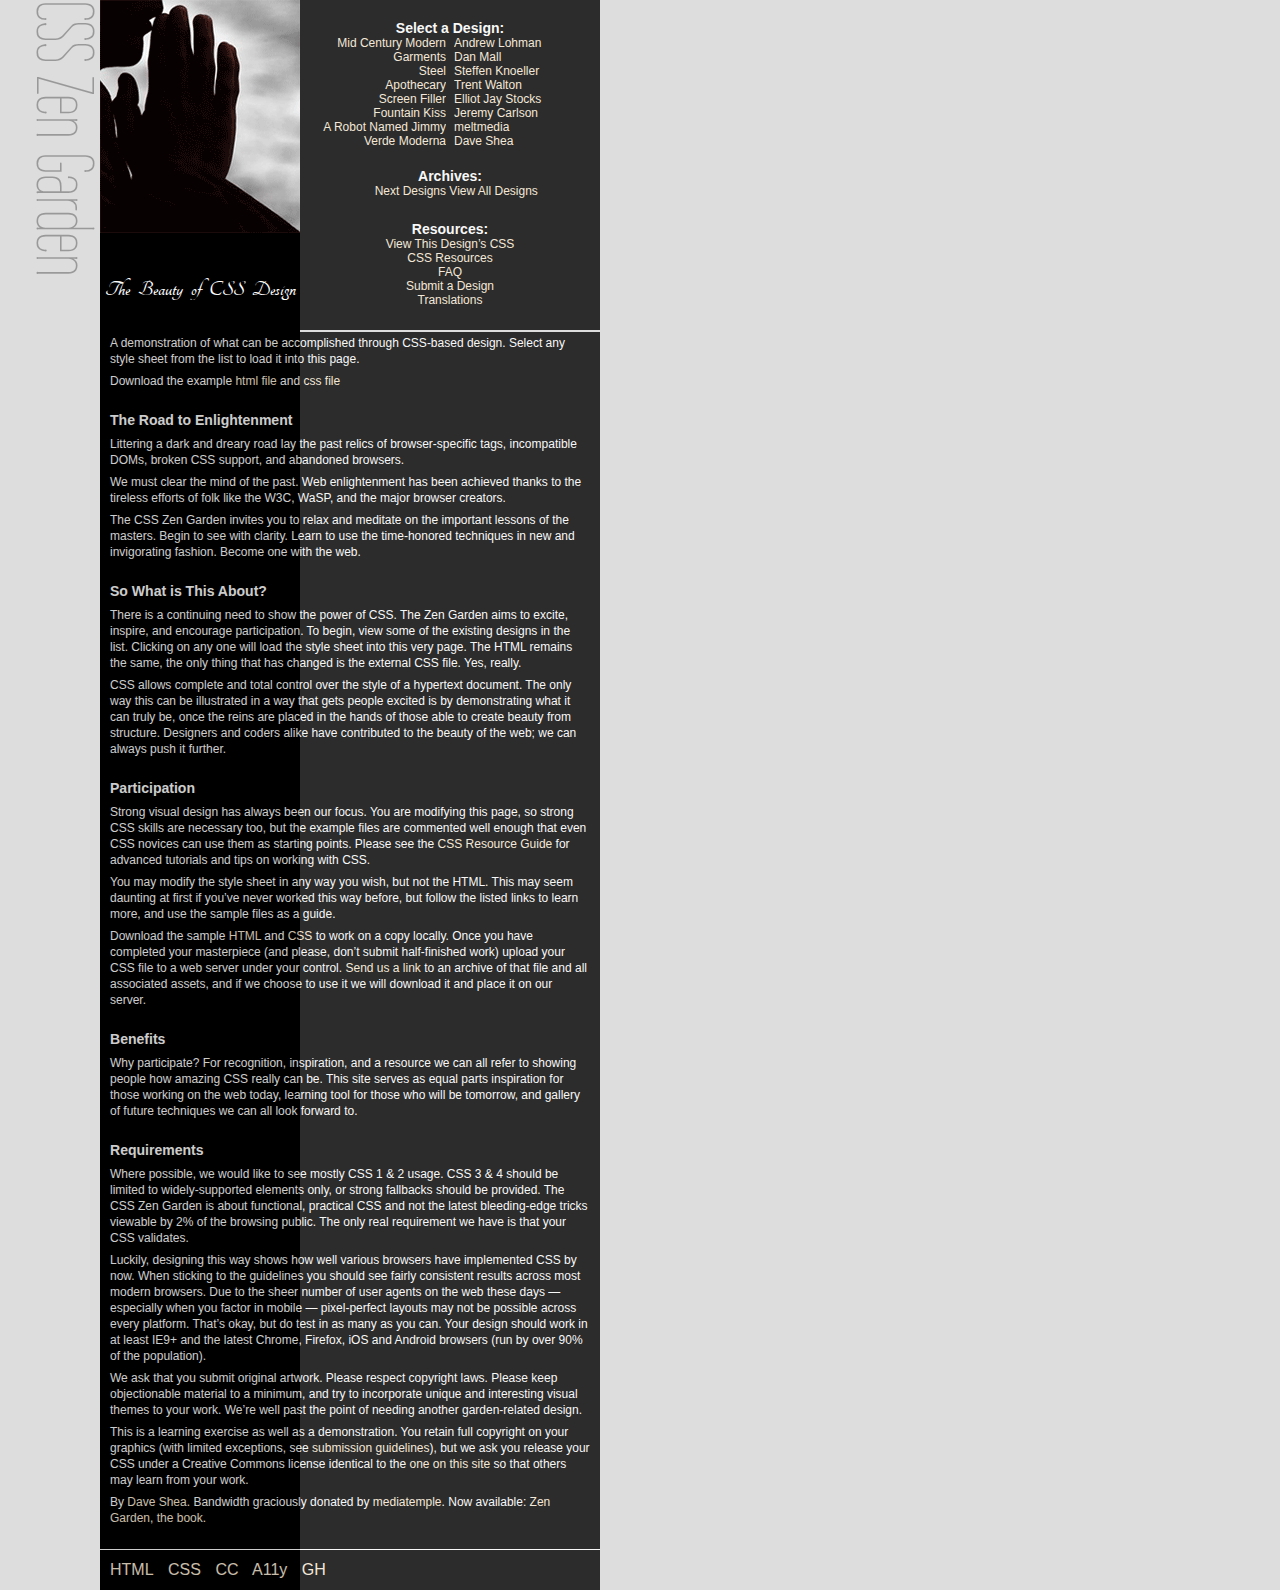
<file: index.html>
<!DOCTYPE html>
<html lang="en">
<head>
	<meta charset="utf-8">
	<title>CSS Zen Garden: The Beauty of CSS Design</title>

	<!--<link rel="stylesheet" media="screen" href="style_tan.css?v=8may2013">-->
	<link rel="stylesheet" media="screen" href="style_teacher.css?v=8may2013">
	<!--<link rel="stylesheet" media="screen" href="css/style_defeat.css?v=8may2013">-->
	<link rel="alternate" type="application/rss+xml" title="RSS" href="http://www.csszengarden.com/zengarden.xml">

	<meta name="viewport" content="width=device-width, initial-scale=1.0">
	<meta name="author" content="Dave Shea">
	<meta name="description" content="A demonstration of what can be accomplished visually through CSS-based design.">
	<meta name="robots" content="all">


	<!--[if lt IE 9]>
	<script src="script/html5shiv.js"></script>
	<![endif]-->
</head>

<!--



	View source is a feature, not a bug. Thanks for your curiosity and
	interest in participating!

	Here are the submission guidelines for the new and improved csszengarden.com:

	- CSS3? Of course! Prefix for ALL browsers where necessary.
	- go responsive; test your layout at multiple screen sizes.
	- your browser testing baseline: IE9+, recent Chrome/Firefox/Safari, and iOS/Android
	- Graceful degradation is acceptable, and in fact highly encouraged.
	- use classes for styling. Don't use ids.
	- web fonts are cool, just make sure you have a license to share the files. Hosted 
	  services that are applied via the CSS file (ie. Google Fonts) will work fine, but
	  most that require custom HTML won't. TypeKit is supported, see the readme on this
	  page for usage instructions: https://github.com/mezzoblue/csszengarden.com/

	And a few tips on building your CSS file:

	- use :first-child, :last-child and :nth-child to get at non-classed elements
	- use ::before and ::after to create pseudo-elements for extra styling
	- use multiple background images to apply as many as you need to any element
	- use the Kellum Method for image replacement, if still needed. http://goo.gl/GXxdI
	- don't rely on the extra divs at the bottom. Use ::before and ::after instead.

		
-->

<body id="css-zen-garden">
<div class="page-wrapper">

	<section class="intro" id="zen-intro">
		<header role="banner">
			<h1>CSS Zen Garden</h1>
			<h2>The Beauty of <abbr title="Cascading Style Sheets">CSS</abbr> Design</h2>
		</header>

		<div class="summary" id="zen-summary" role="article">
			<p>A demonstration of what can be accomplished through <abbr title="Cascading Style Sheets">CSS</abbr>-based design. Select any style sheet from the list to load it into this page.</p>
			<p>Download the example <a href="/examples/index" title="This page's source HTML code, not to be modified.">html file</a> and <a href="/examples/style.css" title="This page's sample CSS, the file you may modify.">css file</a></p>
		</div>

		<div class="preamble" id="zen-preamble" role="article">
			<h3>The Road to Enlightenment</h3>
			<p>Littering a dark and dreary road lay the past relics of browser-specific tags, incompatible <abbr title="Document Object Model">DOM</abbr>s, broken <abbr title="Cascading Style Sheets">CSS</abbr> support, and abandoned browsers.</p>
			<p>We must clear the mind of the past. Web enlightenment has been achieved thanks to the tireless efforts of folk like the <abbr title="World Wide Web Consortium">W3C</abbr>, <abbr title="Web Standards Project">WaSP</abbr>, and the major browser creators.</p>
			<p>The CSS Zen Garden invites you to relax and meditate on the important lessons of the masters. Begin to see with clarity. Learn to use the time-honored techniques in new and invigorating fashion. Become one with the web.</p>
		</div>
	</section>
<!--样式可以有多个 用空格隔开-->
	<div class="main supporting" id="zen-supporting" role="main">
		<div class="explanation" id="zen-explanation" role="article">
			<h3>So What is This About?</h3>
			<p>There is a continuing need to show the power of <abbr title="Cascading Style Sheets">CSS</abbr>. The Zen Garden aims to excite, inspire, and encourage participation. To begin, view some of the existing designs in the list. Clicking on any one will load the style sheet into this very page. The <abbr title="HyperText Markup Language">HTML</abbr> remains the same, the only thing that has changed is the external <abbr title="Cascading Style Sheets">CSS</abbr> file. Yes, really.</p>
			<p><abbr title="Cascading Style Sheets">CSS</abbr> allows complete and total control over the style of a hypertext document. The only way this can be illustrated in a way that gets people excited is by demonstrating what it can truly be, once the reins are placed in the hands of those able to create beauty from structure. Designers and coders alike have contributed to the beauty of the web; we can always push it further.</p>
		</div>

		<div class="participation" id="zen-participation" role="article">
			<h3>Participation</h3>
			<p>Strong visual design has always been our focus. You are modifying this page, so strong <abbr title="Cascading Style Sheets">CSS</abbr> skills are necessary too, but the example files are commented well enough that even <abbr title="Cascading Style Sheets">CSS</abbr> novices can use them as starting points. Please see the <a href="http://www.mezzoblue.com/zengarden/resources/" title="A listing of CSS-related resources"><abbr title="Cascading Style Sheets">CSS</abbr> Resource Guide</a> for advanced tutorials and tips on working with <abbr title="Cascading Style Sheets">CSS</abbr>.</p>
			<p>You may modify the style sheet in any way you wish, but not the <abbr title="HyperText Markup Language">HTML</abbr>. This may seem daunting at first if you&#8217;ve never worked this way before, but follow the listed links to learn more, and use the sample files as a guide.</p>
			<p>Download the sample <a href="/examples/index" title="This page's source HTML code, not to be modified.">HTML</a> and <a href="/examples/style.css" title="This page's sample CSS, the file you may modify.">CSS</a> to work on a copy locally. Once you have completed your masterpiece (and please, don&#8217;t submit half-finished work) upload your <abbr title="Cascading Style Sheets">CSS</abbr> file to a web server under your control. <a href="http://www.mezzoblue.com/zengarden/submit/" title="Use the contact form to send us your CSS file">Send us a link</a> to an archive of that file and all associated assets, and if we choose to use it we will download it and place it on our server.</p>
		</div>

		<div class="benefits" id="zen-benefits" role="article">
			<h3>Benefits</h3>
			<p>Why participate? For recognition, inspiration, and a resource we can all refer to showing people how amazing <abbr title="Cascading Style Sheets">CSS</abbr> really can be. This site serves as equal parts inspiration for those working on the web today, learning tool for those who will be tomorrow, and gallery of future techniques we can all look forward to.</p>
		</div>

		<div class="requirements" id="zen-requirements" role="article">
			<h3>Requirements</h3>
			<p>Where possible, we would like to see mostly <abbr title="Cascading Style Sheets, levels 1 and 2">CSS 1 &amp; 2</abbr> usage. <abbr title="Cascading Style Sheets, levels 3 and 4">CSS 3 &amp; 4</abbr> should be limited to widely-supported elements only, or strong fallbacks should be provided. The CSS Zen Garden is about functional, practical <abbr title="Cascading Style Sheets">CSS</abbr> and not the latest bleeding-edge tricks viewable by 2% of the browsing public. The only real requirement we have is that your <abbr title="Cascading Style Sheets">CSS</abbr> validates.</p>
			<p>Luckily, designing this way shows how well various browsers have implemented <abbr title="Cascading Style Sheets">CSS</abbr> by now. When sticking to the guidelines you should see fairly consistent results across most modern browsers. Due to the sheer number of user agents on the web these days &#8212; especially when you factor in mobile &#8212; pixel-perfect layouts may not be possible across every platform. That&#8217;s okay, but do test in as many as you can. Your design should work in at least IE9+ and the latest Chrome, Firefox, iOS and Android browsers (run by over 90% of the population).</p>
			<p>We ask that you submit original artwork. Please respect copyright laws. Please keep objectionable material to a minimum, and try to incorporate unique and interesting visual themes to your work. We&#8217;re well past the point of needing another garden-related design.</p>
			<p>This is a learning exercise as well as a demonstration. You retain full copyright on your graphics (with limited exceptions, see <a href="http://www.mezzoblue.com/zengarden/submit/guidelines/">submission guidelines</a>), but we ask you release your <abbr title="Cascading Style Sheets">CSS</abbr> under a Creative Commons license identical to the <a href="http://creativecommons.org/licenses/by-nc-sa/3.0/" title="View the Zen Garden's license information.">one on this site</a> so that others may learn from your work.</p>
			<p role="contentinfo">By <a href="http://www.mezzoblue.com/">Dave Shea</a>. Bandwidth graciously donated by <a href="http://www.mediatemple.net/">mediatemple</a>. Now available: <a href="http://www.amazon.com/exec/obidos/ASIN/0321303474/mezzoblue-20/">Zen Garden, the book</a>.</p>
		</div>
<!--这个是底部导航条-->
		<footer>
			<a href="http://validator.w3.org/check/referer" title="Check the validity of this site&#8217;s HTML" class="zen-validate-html">HTML</a>
			<a href="http://jigsaw.w3.org/css-validator/check/referer" title="Check the validity of this site&#8217;s CSS" class="zen-validate-css">CSS</a>
			<a href="http://creativecommons.org/licenses/by-nc-sa/3.0/" title="View the Creative Commons license of this site: Attribution-NonCommercial-ShareAlike." class="zen-license">CC</a>
			<a href="http://mezzoblue.com/zengarden/faq/#aaa" title="Read about the accessibility of this site" class="zen-accessibility">A11y</a>
			<a href="https://github.com/mezzoblue/csszengarden.com" title="Fork this site on Github" class="zen-github">GH</a>
		</footer>

	</div>

<!--这个是选项卡-->
	<aside class="sidebar" role="complementary">
		<div class="wrapper">
<!--这是第一选项卡-->
			<div class="design-selection" id="design-selection">
				<h3 class="select">Select a Design:</h3>
				<nav role="navigation">  <!--无序列表-->
					<ul>
					<li>
						<a href="/221/" class="design-name">Mid Century Modern</a> by						<a href="http://andrewlohman.com/" class="designer-name">Andrew Lohman</a>
					</li>					<li>
						<a href="/220/" class="design-name">Garments</a> by						<a href="http://danielmall.com/" class="designer-name">Dan Mall</a>
					</li>					<li>
						<a href="/219/" class="design-name">Steel</a> by						<a href="http://steffen-knoeller.de" class="designer-name">Steffen Knoeller</a>
					</li>					<li>
						<a href="/218/" class="design-name">Apothecary</a> by						<a href="http://trentwalton.com" class="designer-name">Trent Walton</a>
					</li>					<li>
						<a href="/217/" class="design-name">Screen Filler</a> by						<a href="http://elliotjaystocks.com/" class="designer-name">Elliot Jay Stocks</a>
					</li>					<li>
						<a href="/216/" class="design-name">Fountain Kiss</a> by						<a href="http://jeremycarlson.com" class="designer-name">Jeremy Carlson</a>
					</li>					<li>
						<a href="/215/" class="design-name">A Robot Named Jimmy</a> by						<a href="http://meltmedia.com/" class="designer-name">meltmedia</a>
					</li>					<li>
						<a href="/214/" class="design-name">Verde Moderna</a> by						<a href="http://www.mezzoblue.com/" class="designer-name">Dave Shea</a>
					</li>					</ul>
				</nav>
			</div>
			<!--这是第二选项卡-->
			<div class="design-archives" id="design-archives">
				<h3 class="archives">Archives:</h3>
				<nav role="navigation">
					<ul>
						<li class="next">
							<a href="/214/page1">
								Next Designs <span class="indicator">&rsaquo;</span>
							</a>
						</li>
						<li class="viewall">
							<a href="http://www.mezzoblue.com/zengarden/alldesigns/" title="View every submission to the Zen Garden.">
								View All Designs							</a>
						</li>
					</ul>
				</nav>
			</div>
			<!--这是第三选项卡-->
			<div class="zen-resources" id="zen-resources">
				<h3 class="resources">Resources:</h3>
				<ul>
					<li class="view-css">
						<a href="style_tan.css" title="View the source CSS file of the currently-viewed design.">
							View This Design&#8217;s <abbr title="Cascading Style Sheets">CSS</abbr>						</a>
					</li>
					<li class="css-resources">
						<a href="http://www.mezzoblue.com/zengarden/resources/" title="Links to great sites with information on using CSS.">
							<abbr title="Cascading Style Sheets">CSS</abbr> Resources						</a>
					</li>
					<li class="zen-faq">
						<a href="http://www.mezzoblue.com/zengarden/faq/" title="A list of Frequently Asked Questions about the Zen Garden.">
							<abbr title="Frequently Asked Questions">FAQ</abbr>						</a>
					</li>
					<li class="zen-submit">
						<a href="http://www.mezzoblue.com/zengarden/submit/" title="Send in your own CSS file.">
							Submit a Design						</a>
					</li>
					<li class="zen-translations">
						<a href="http://www.mezzoblue.com/zengarden/translations/" title="View translated versions of this page.">
							Translations						</a>
					</li>
				</ul>
			</div>
		</div>
	</aside>


</div>

<!--

	These superfluous divs/spans were originally provided as catch-alls to add extra imagery.
	These days we have full ::before and ::after support, favour using those instead.
	These only remain for historical design compatibility. They might go away one day.
		
-->
<!--这个是附加的两个装饰图-->
<div class="extra1" role="presentation"></div><div class="extra2" role="presentation"></div><div class="extra3" role="presentation"></div>
<div class="extra4" role="presentation"></div><div class="extra5" role="presentation"></div><div class="extra6" role="presentation"></div>

</body>
</html>
</file>
<file: style_tan.css>
/*这个是整体样式的通用设计*/
* {
    margin: 0;
    padding: 0;
}

body {
    /*通过百分比设置字体大小，具体的字体，以及没有这个字体时的替代字体*/
    font: 75% georgia, sans-serif;
    line-height: 1.88889;
    color: #555753;
    margin: 0;
    padding: 0;
}
p {
    margin-top: 0;
    text-align: justify; /*段落 水平对齐*/
}
h3 {  /*标题的大小时正常的1.4倍*/
    font: italic normal 1.4em georgia, sans-serif;
    letter-spacing: 1px;  /*字母间隔*/
    margin-bottom: 0;
    color: #7D775C;
}
/*a:link - 普通的、未被访问的链接
         a:visited - 用户已访问的链接
                     a:hover - 鼠标指针位于链接的上方
                               a:active - 链接被点击的时刻*/
a:link {
    font-weight: bold;
    text-decoration: none; /*文本装饰 比如下划线*/
    color: #B7A5DF;
}
a:visited {
    font-weight: bold;
    text-decoration: none;
    color: red;
}
a:hover, a:focus, a:active {   /*这个是并集选择器*/
    text-decoration: underline;
    color: #555753;
}
abbr {  /*边框*/
    border-bottom: none;
}
.intro { /*表头的宽度*/
    min-width: 470px;
    width: 100%;
}

/*第一标题的样式*/
header h1 {   /*派生选择器 嵌套关系 CSS Zen Garden就是这个标题*/
    /*背景 透明色 背景*/
    background: transparent url(image/title1.jpg) no-repeat top left;
    margin-top: 10px;
    display: block; /*变块级元素  宽和高 就起作用了  h1是块级元素*/
    width: 219px;
    height: 87px;
    position: relative;
    left: 500px;
   /* float: left;*/  /*向左浮动  浮动拖离了标准流  下一行会占据改行的位置*/
    color: red;
   /* text-indent: 100%; *//* 文本缩进 text-indent 可以使用所有长度单位，包括百分比值。*/
    white-space: nowrap;
    /*上面的规则告诉浏览器按照平常的做法去处理：丢掉多余的空白符。如果给定这个值，换行字符
    （回车）会转换为空格，一行中多个空格的序列也会转换为一个空格。*/
    overflow:hidden;/* 超出部分要隐藏 css就不见了*/
}
/*
第二个标题的样式*/
header h2 { /*这个是副标题*/
    /*background: transparent url(image/title2.jpg) no-repeat top left;*/
    margin-top: 8px;
    margin-bottom: 40px;
    width: 200px;
    height: 20px;
   /* float: right;*/ /*向右浮动 所以找不到了*/
    position: relative;
    left: 550px;
    top: 5px;
    white-space: nowrap;
   /* overflow: hidden;*/
}

header { /*这个是标题头 的高度*/
    padding-top: 20px;
    height: 87px;
}
/*
第一段字体的修改*/
.summary { /*这个是第一段 清除浮动 并向左浮动*/
   /* background: url("image/OneDuan.jpg") no-repeat;*/
    /*clear: both;*/
    margin: 20px 20px 20px 10px;
    position: relative;
    left: 350px;
    top: 50px;
    width: 160px;

  /*  float: left;*/
}
.summary p {/*{ 第一段的字体是斜体 1.1倍 居中*/
    font: italic 1.1em/2.2 georgia;
    text-align: center;
}
.preamble {  /*这个是第二段 有标题 有段落*/
    clear: right;
    padding: 0px 10px 0 10px;
    position: relative;
    left: 350px;
    width: 360px;
}
.supporting {  /*这个是第三段*/
    padding-left: 10px;
    margin-bottom: 40px;
    width: 400px;
    text-align: center;
}
/*
下面的5个导航条*/
footer {  /*标记选择器  HTML CSS CC A11y GH  主要是这几个链接 以下是对齐方式*/
    text-align: center; /*让内容居中*/
}
footer a:link, footer a:visited {  /*这个是右边界*/
    margin-right: 20px;
}
/*这个是右边的导航条*/

.sidebar {  /*相对定位  据左600像素  距离左上角0 0  */
    margin-left: 600px;
    position: absolute;
    top: 100px;
    width: 500px;  ;
}
.sidebar .wrapper {  /*派生选择器  右边的标题栏*/
    font: 10px verdana, sans-serif;
    background: transparent url(http://csszengarden.com/001/paper-bg.jpg) top left repeat-y;
    padding: 10px;
    margin-top: 150px;
    width: 130px;
}
.sidebar h3.select {  /*右边导航栏标题被选中的时候的颜色变化*/
    background: transparent url(http://csszengarden.com/001/h3.gif) no-repeat top left;
    margin: 10px 0 5px 0;
    width: 97px;
    height: 16px;

    text-indent: 100%;
    white-space: nowrap;
    overflow: hidden;
}
.sidebar h3.archives {
    background: transparent url(http://csszengarden.com/001/h5.gif) no-repeat top left;
    margin: 25px 0 5px 0;
    width:57px;
    height: 14px;

    text-indent: 100%;
    white-space: nowrap;
    overflow: hidden;
}
.sidebar h3.resources {
    background: transparent url(http://csszengarden.com/001/h6.gif) no-repeat top left;
    margin: 25px 0 5px 0;
    width:63px;
    height: 10px;

    text-indent: 100%;
    white-space: nowrap;
    overflow: hidden;
}
.sidebar ul { /*无序列表中的一列*/
    margin: 0;
    padding: 0;
}
.sidebar li {
    line-height: 1.3em;
    background: transparent url(http://csszengarden.com/001/cr1.gif) no-repeat top center;
    display: block;
    padding-top: 5px;
    margin-bottom: 5px;
    list-style-type: none;  /*去掉无序列表中的小点*/
}
.sidebar li a:link {
    color: #988F5E;
}
.sidebar li a:visited {
    color: #B3AE94;
}
.extra1 {  /*绝对布局 右上边的标题*/
    background: transparent url(http://csszengarden.com/001/cr2.gif) top left no-repeat;
    position: absolute;
    top: 40px;
    left: 400px;
    width: 148px;
    height: 110px;
}
</file>
<file: style_teacher.css>
@import url('https://fonts.googleapis.com/css?family=Wire+One');
@import url('https://fonts.googleapis.com/css?family=Tangerine');

* {
    margin: 0;
    padding: 0;
}

abbr { /*去掉下划线。当弹出提示框时*/
    text-decoration: none;
}

#css-zen-garden {  /*这是一个id选择器 body应用的样式*/
    background: #ddd;
    color: #fff;
    font-family: Verdana, sans-serif;
    font-size: 12px;
    font-weight: 100;
}

.page-wrapper {  /*文章，除了额外的图片采用的样式*/
    background: #000 url("bg.png") no-repeat;
    left: 100px;/*相对左边偏移100px给主标题  相对于自己原来的位置发生位置的偏移 没有脱离标准流 不会重叠*/
    position: relative;
    width: 200px;
}

a:link {
    color: antiquewhite;
    text-decoration: none; /*去掉下划线*/
}

a:visited {
    color: burlywood;
}

a:hover {
    background: #333;
}

h1 {  /*这个是主标题*/
    color: #000;
    font-family: 'Wire One', sans-serif;
    font-size: 80px;
    font-weight: 100;
    left: -80px;
    position: relative;
    writing-mode: tb-rl;
    opacity: .3;  /*这个是不透明度*/
}

h2 {  /*这个是副标题*/
    color: #fff;
    font-family: 'Tangerine', serif;
    font-size: 22px;
    margin-bottom: 30px;
    text-align: center;
    word-spacing: 5px; /*字间距*/
}

.summary,
.preamble,
.main {  /*并集 类别选择器 全文采用的样式*/
    background: #000;
    opacity: .8;
    width: 500px;
}

.sidebar {  /*右上角的选项卡*/
    background: #000;
    height: 330px;
    left: 200px;
    opacity: .8;
    position: absolute;  /*绝对布局 脱离了标准流 相对于距离它 最近的 已定位 的 祖先元素 进行移动*/
    top: 0;
    width: 300px;
}

h3 {  /*每一个段落的标题*/
    padding: 20px 10px 5px;
}

p { /*每一个段落*/
    padding: 3px 10px;
    line-height: 16px;
}

h3.select,
h3.archives,
h3.resources {  /*每一个段落的标题*/
    margin: 20px 0 0;
    padding: 0;
    text-align: center;
}

ul {  /*选项卡下去掉下划的横线*/
    list-style: none;
}

#design-selection li {  /*这个是选项卡前面的点 隐藏*/
    font-size: 0;
    height: 14px;
    visibility: hidden;
}

#design-selection li a {
    font-size: 12px;
    line-height: 14px;
    overflow: hidden;  /*装不下的部分隐藏*/
    visibility: visible;
    width: 146px;
}

#design-selection li a:first-child {
    float: left;
    text-align: right;
}

#design-selection li a:last-child {
    float: right;
}

li.next,  /*第二 第三选项卡的派生选择器*/
li.viewall { /*对内行内 对外块级*/
    display: inline-block;
}

li.next a,
li.viewall a {
    display: inline-block;
    width: 146px;
}

li.next a {
    float: left;
    text-align: right;
}

.indicator {
    display: none;
}

li.viewall a {
    float: right;
}

.zen-resources {
    text-align: center;
}

.requirements {  /*最后一段*/
    padding-bottom: 20px;
}

footer {  /*底部导航栏*/
    border-top: #fff 1px solid;
    font-size: 16px;
    height: 20px;
    line-height: 20px;
    padding: 10px;
}

footer a {
    margin-right: 10px;
}

/*添加自适应  在屏幕宽度小于500px时适应的样式*/
@media only screen and (max-width: 500px) {
    .page-wrapper {  /*文章，除了额外的图片采用的样式*/
        background: #000 url("bg-small.png") no-repeat;
        background-size: contain;  /*图片不剪切 等比例缩小*/
        left: 0;
        opacity: .8;
        position: relative;
        top: 150px;
            width: 100%;  /*宽度是全部*/
    }

    h1 {
        color: #000;
        font-family: 'Wire One', sans-serif;
        font-size: 4em;
        font-weight: 100;
        left: 0;
        line-height: 100px;
        opacity: .3;
        position: relative;
        text-align: center;
        top: -150px;
        writing-mode: horizontal-tb;
        width: 100%;
    }

    h2 {
        color: #900;
        font-family: 'Tangerine', serif;
        font-size: 1.5em;
        margin-bottom: 80px;
        position: relative;
        text-align: center;
        top: -150px;
        width: 100%;
        word-spacing: 5px; /*字间距*/
    }

    .summary,
    .preamble,
    .main {
        background: #000;
        opacity: .8;
        width: 100%;
    }

    .sidebar { /*选项卡*/
        background: #000;
        opacity: .8;
        position: static;
        width: 100%
    }

    #design-selection li a {
        width: 48%;
    }

    li.next,
    li.viewall {
        text-align: center;
        width: 48%;
    }

    li.viewall {
        float: right;
    }

    li.next a {
        text-align: right;
        width: 100%;
    }

    li.viewall a {
        text-align: left;
        width: 100%;
    }

    footer {
        background: #000;
        border-top: #fff 1px solid;
        bottom: -41px;
        font-size: 16px;
        height: 20px;
        left: 0;
        line-height: 20px;
        padding: 10px 0;
        position: absolute;
        right: 0;
        width: 100%;
    }

    footer a:first-child {
        margin-left: 10px;
    }
}
</file>
<file: css/style_defeat.css>
* {
	margin: 0;
	padding: 0;
}
/*这个是类别选择器  和标记选择器的伪类组成的派生选择器*/
.summary p::first-line{
	color: red;
	/* background: #aaaaaa;*/
}
body {
	/*通过百分比设置字体大小，具体的字体，以及没有这个字体时的替代字体*/
	font: 75% georgia, sans-serif;
	line-height: 1.88889;
	color: #555753;
	/*背景颜色 背景 背景定位*/
	background: #fff url(http://csszengarden.com/001/blossoms.jpg) no-repeat bottom right;
	margin: 0;
	padding: 0;
}
p {
	margin-top: 0;
	text-align: justify; /*水平对齐*/
}
h3 {
	font: italic normal 1.4em georgia, sans-serif;
	letter-spacing: 1px;  /*字母间隔*/
	margin-bottom: 0;
	color: #7D775C;
}
/*a:link - 普通的、未被访问的链接
         a:visited - 用户已访问的链接
                     a:hover - 鼠标指针位于链接的上方
                               a:active - 链接被点击的时刻*/
a:link {
	font-weight: bold;
	text-decoration: none; /*文本装饰 比如下划线*/
	color: #B7A5DF;
}
a:visited {
	font-weight: bold;
	text-decoration: none;
	color: red;
}
a:hover, a:focus, a:active {   /*这个是并集选择器*/
	text-decoration: underline;
	color: #555753;
}
abbr {  /*边框*/
	border-bottom: none;
}
/* specific divs  这个是类别选择器 对整体而言 左上放背景*/
.page-wrapper {
	background: url(http://csszengarden.com/001/zen-bg.jpg) no-repeat top left;
	padding: 0 175px 0 110px;/*上、右、下、左*/
	margin: 0;
	position: relative;  /*定位是相对的*/
}
.intro {
	min-width: 470px;
	width: 100%;
}
header h1 {   /*派生选择器 嵌套关系 CSS Zen Garden就是这个标题*/
	/*背景 透明色 背景*/
	background: transparent url(http://csszengarden.com/001/h1.gif) no-repeat top left;
	margin-top: 10px;
	display: block; /*变块级元素  宽和高 就起作用了  h1是块级元素*/
	width: 219px;
	height: 87px;
	float: left;  /*向左浮动  浮动拖离了标准流  下一行会占据改行的位置*/

	text-indent: 100%; /* 文本缩进 text-indent 可以使用所有长度单位，包括百分比值。*/
	white-space: nowrap;
	/*上面的规则告诉浏览器按照平常的做法去处理：丢掉多余的空白符。如果给定这个值，换行字符
    （回车）会转换为空格，一行中多个空格的序列也会转换为一个空格。*/
	overflow:hidden;/* 超出部分要隐藏 css就不见了*/
}

header h2 { /*这个是副标题*/
	background: transparent url(http://csszengarden.com/001/h2.gif) no-repeat top left;
	margin-top: 58px;
	margin-bottom: 40px;
	width: 200px;
	height: 18px;
	/*float: right;*/ /*向右浮动 所以找不到了*/

	text-indent: 100%;
	white-space: nowrap;
	overflow: hidden;
}
header { /*这个是标题头*/
	padding-top: 20px;
	height: 87px;
}
.summary { /*这个是第一段 清除浮动 并向左浮动*/
	clear: both;
	margin: 20px 20px 20px 10px;
	width: 160px;
	float: left;
}
.summary p {/*{ 第一段的字体是斜体 1.1倍 居中*/
	font: italic 1.1em/2.2 georgia;
	text-align: center;
}
.preamble {  /*这个是第二段 有标题 有段落*/
	clear: right;
	padding: 0px 10px 0 10px;
}
.supporting {  /*这个是第三段*/
	padding-left: 10px;
	margin-bottom: 40px;
}
footer {  /*标记选择器  HTML CSS CC A11y GH  主要是这几个链接 以下是对齐方式*/
	text-align: center;
}
footer a:link, footer a:visited {  /*这个是右边界*/
	margin-right: 20px;
}
.sidebar {  /*相对定位  据左600像素  距离左上角0 0  */
	margin-left: 600px;
	position: absolute;
	top: 0;
	right: 0;
}
.sidebar .wrapper {  /*派生选择器  右边的标题栏*/
	font: 10px verdana, sans-serif;
	background: transparent url(http://csszengarden.com/001/paper-bg.jpg) top left repeat-y;
	padding: 10px;
	margin-top: 150px;
	width: 130px;
}
.sidebar h3.select {  /*右边导航栏标题被选中的时候的颜色变化*/
	background: transparent url(http://csszengarden.com/001/h3.gif) no-repeat top left;
	margin: 10px 0 5px 0;
	width: 97px;
	height: 16px;

	text-indent: 100%;
	white-space: nowrap;
	overflow: hidden;
}
.sidebar h3.archives {
	background: transparent url(http://csszengarden.com/001/h5.gif) no-repeat top left;
	margin: 25px 0 5px 0;
	width:57px;
	height: 14px;

	text-indent: 100%;
	white-space: nowrap;
	overflow: hidden;
}
.sidebar h3.resources {
	background: transparent url(http://csszengarden.com/001/h6.gif) no-repeat top left;
	margin: 25px 0 5px 0;
	width:63px;
	height: 10px;

	text-indent: 100%;
	white-space: nowrap;
	overflow: hidden;
}
.sidebar ul { /*无序列表中的一列*/
	margin: 0;
	padding: 0;
}
.sidebar li {
	line-height: 1.3em;
	background: transparent url(http://csszengarden.com/001/cr1.gif) no-repeat top center;
	display: block;
	padding-top: 5px;
	margin-bottom: 5px;
	list-style-type: none;  /*去掉无序列表中的小点*/
}
.sidebar li a:link {
	color: #988F5E;
}
.sidebar li a:visited {
	color: #B3AE94;
}
.extra1 {  /*绝对布局 右上边的标题*/
	background: transparent url(http://csszengarden.com/001/cr2.gif) top left no-repeat;
	position: absolute;
	top: 40px;
	right: 0;
	width: 148px;
	height: 110px;
}
</file>
